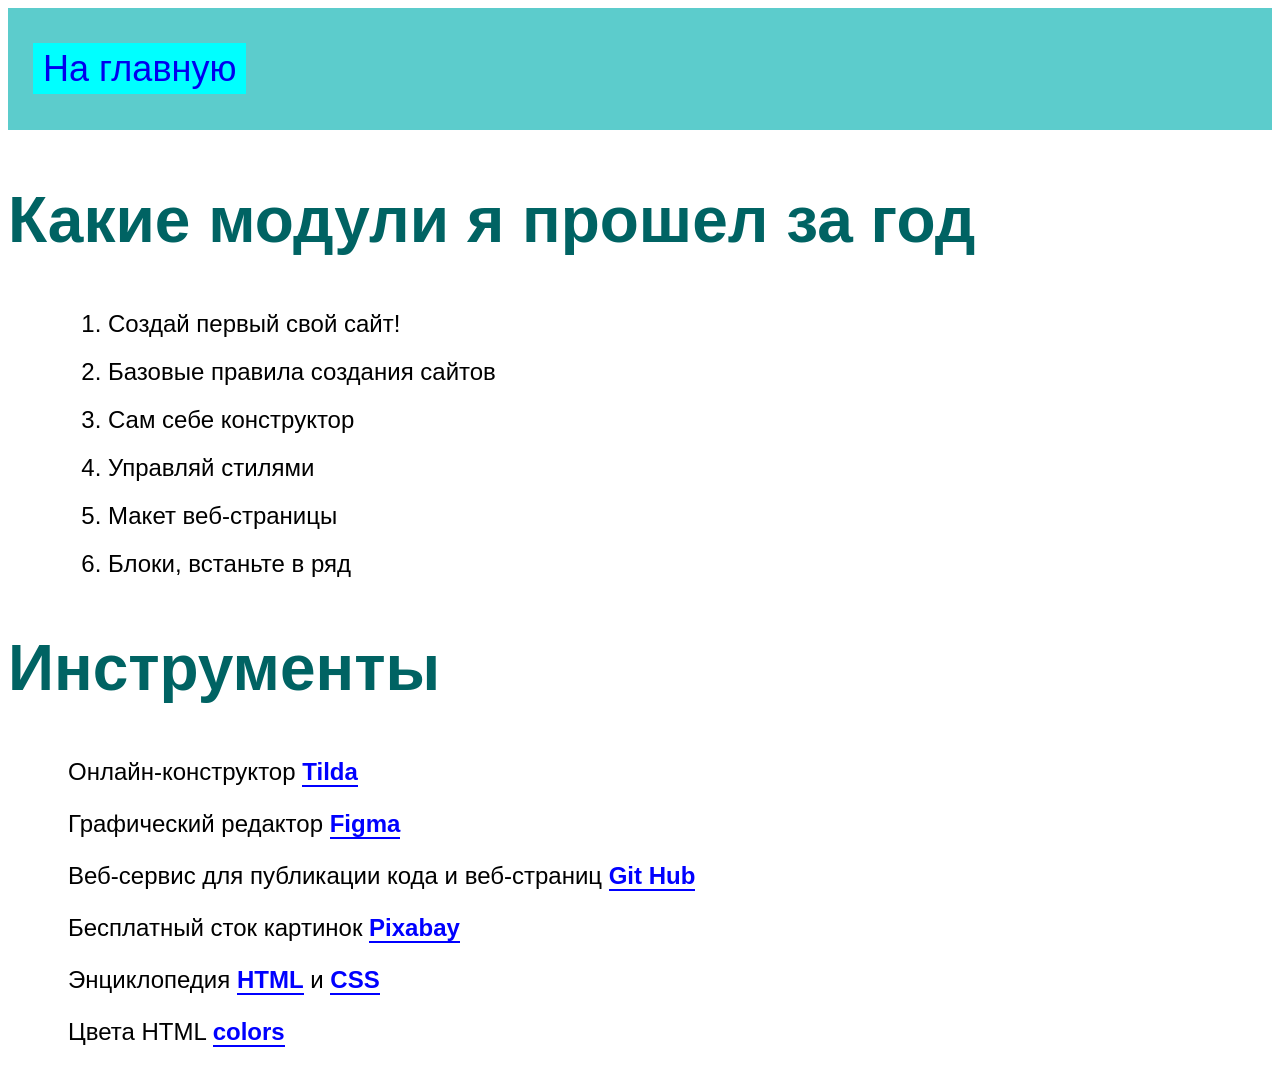
<file: lox.html>
<html>
  <head>
    <title>Что я прошел за этот год</title>
    <link rel="stylesheet" href="style.css"/>
  </head>
  <body>
    <header>
      <a class="link-header" href="https://doughuser1.github.io/sait2/"> На главную</a>
    </header>
    <main>
      
      <h2>Какие модули я прошел за год</h2>
      <ol>
        
        <li>Создай первый свой сайт!</li>
        <li>Базовые правила создания сайтов</li>
        <li>
Сам себе конструктор</li>
        <li>Управляй стилями</li>
        <li>Макет веб-страницы</li>
        <li> Блоки, встаньте в ряд </li>
      </ol>
      <h2>Инструменты</h2>
      <p>Онлайн-конструктор <a class="link-text" href="https://tilda.cc/ru/"><b>Tilda</b></a></p>
      <p>Графический редактор <a class="link-text" href="https://www.figma.com/"><b>Figma</b></a></p>
      <p>Веб-сервис для публикации кода и веб-страниц <a class="link-text" href="https://github.com/"><b>Git Hub</b></a></p>
      <p>Бесплатный сток картинок <a class="link-text" href="https://pixabay.com/"><b>Pixabay</b></a></p>

  
      <p>Энциклопедия <a class="link-text" href="http://htmlbook.ru/html"><b>HTML</b></a> и <a class="link-text" href="http://htmlbook.ru/css"><b>CSS</b></a></p>
      <p>Цвета HTML <a class="link-text" href="https://colorscheme.ru/html-colors.html"><b>colors</b></a></p>

    </main>

  </body>
</html>
</file>
<file: style.css>
body {
  font-family: sans-serif;
}

header {
  background-color: #5ccccc;
  padding: 40px 0px 40px 25px;
}

.link-header {
  background-color: cyan;
  padding: 5px 10px 5px 10px;
  font-size: 36px;
  text-decoration: none;
}

nav {
  padding: 35px 40px 0px 40px;
}

.link-nav {
  color: black;
  font-size: 24px;
  margin-right: 35px;
  text-decoration: none;
  border-bottom: 2px solid white;
}

h1 {
  text-align: center;
  color: black;
  font-size: 96px;
}

p {
  font-size: 24px;
  margin-left: 60px;
}

ul {
  font-size: 24px;
  list-style: url("https://mars.algoritmika.org/uploads/2021/04/Arrow%201_0_1618309609.png");
  margin-left: 60px;
}

li {
  margin-bottom: 20px;
}

ol {
  font-size: 24px;
  margin-left: 60px;
}

.text-big {
  font-size: 48px;
  margin-left: 60px;
}
  
.link-text {
  color: blue;
  text-decoration: none;
  border-bottom: 2px solid blue;
}

h2 {
  color: #006363;
  font-size: 64px;
}

footer {
  padding: 65px 0px 80px 80px;
}

.social {
  margin-right: 60px;
}
</file>
